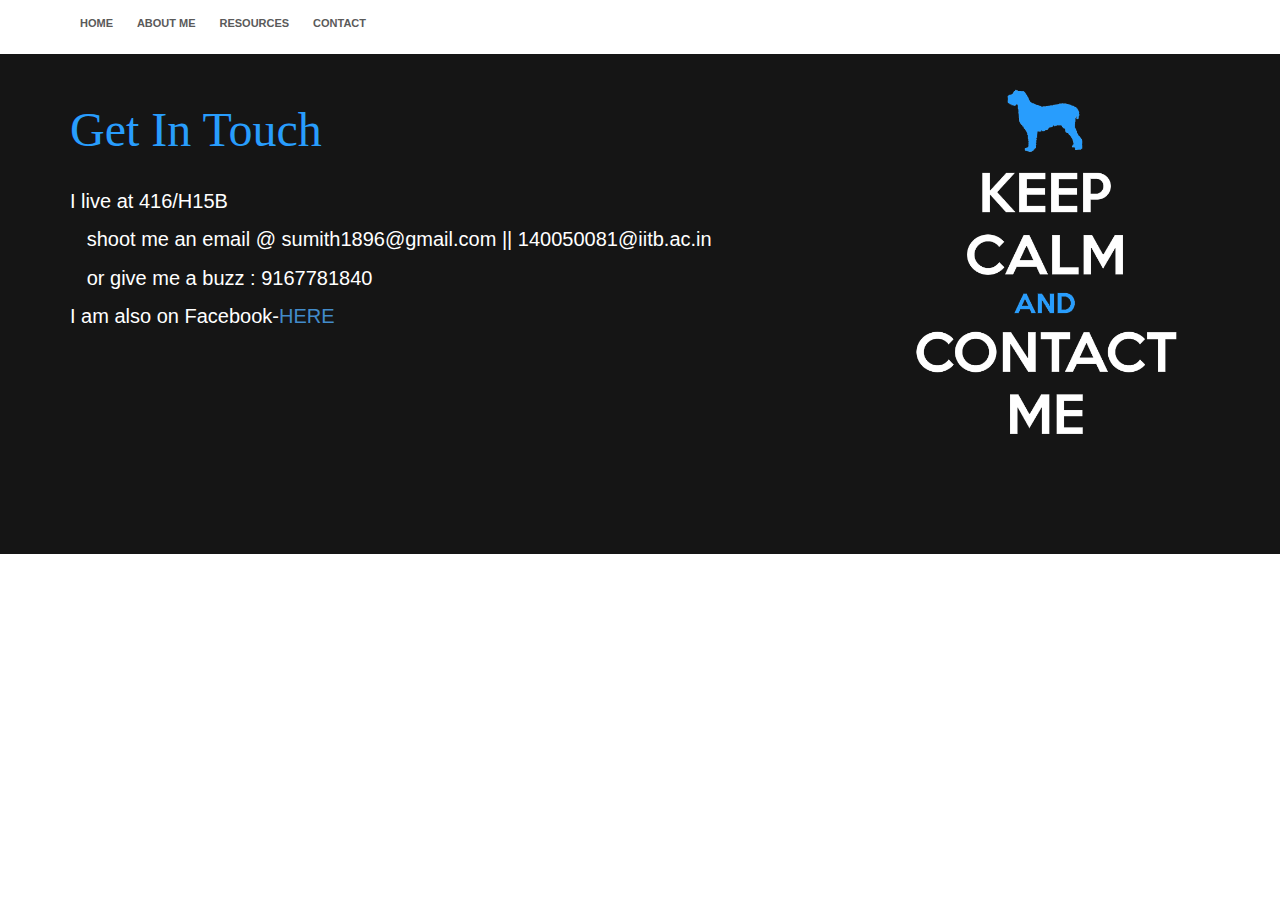
<file: contact.html>
<!DOCTYPE html>

<html>

  <head>
    <link rel="title icon" href="title.ico" >
    <title>Contact Me</title>
    <link href="shift.css" rel="stylesheet">
    
    <link rel="stylesheet" href="bootstrap.css">
    <link rel="stylesheet" href="main.css">
    
  </head>

  <body>
    <div class="nav">
      <div class="container">
        <ul class="pull-left">
          <li><a href="index.html">Home</a></li>
          <li><a href="about_me.html">About Me</a></li>
          <li><a href="resources.html">Resources</a></li>
          <li><a href="contact.html">Contact</a></li>
        </ul>
      </div>
    </div>

    <div class="jumbo">
      <div class="container">
      

        <h1>Get In Touch</h1>
        <br>
        <p style="float:right;position:relative;bottom:110px;"><img height="385" width="330" src="contactme.png"></p>

      
      <p>I live at 416/H15B</p>
      <p>&nbsp;&nbsp;&nbsp;shoot me an email @ sumith1896@gmail.com || 140050081@iitb.ac.in</p>
      <p>&nbsp;&nbsp;&nbsp;or give me a buzz : 9167781840</p>
      
      <p>I am also on Facebook-<a href='https://www.facebook.com/sumith.iitb'>HERE</a></p>
        
      </div>
    </div> 
 
  </body>
</html>
</file>
<file: shift.css>
@font-face {
  font-family: 'Shift';
  font-style: normal;
  font-weight: normal;
  src: url("http://s3.amazonaws.com/codecademy-content/courses/ltp/fonts/shift.woff") format("woff");
}
@font-face {
  font-family: 'Shift';
  font-style: normal;
  font-weight: bold;
  src: url("http://s3.amazonaws.com/codecademy-content/courses/ltp/fonts/shift-bold.woff") format("woff");
}
@font-face { font-family:'Scribble Box';
  src:"Backup/fonts/scribble.ttf" format('ttf');}
</file>
<file: main.css>
.nav a {
  color: #5a5a5a;
  font-size: 11px;
  font-weight: bold;
  padding: 14px 10px;
  text-transform: uppercase;
  transition:background 2s linear;
}
.nav a:hover{
        background-color:#289dfd;
        text-decoration: none;
            color: #778899}
.nav li {
  display: inline;
}

.jumbotron {
  background-image:url('http://gdgmumbai.org/images/solveforx-banner.jpg');
  height: 500px;
  background-repeat: no-repeat;
  background-size: cover;

}

.jumbotron .container {
  }

.jumbotron h1 {
  color: #289dfd;
  font-size: 48px;  
  
 font-family:'Scribble Box';
}

.jumbotron p {
  font-family:'Scribble Box';
  src:"Backup/fonts/scribble.ttf" format('ttf');
  font-size: 20px;
  color: #fff;
}
.login {
  background-color: #f7f7f7;
}

.login h3 {
  font-family: 'Shift', sans-serif;
  font-size: 18px;
  font-weight: bold;
}

.login a {
  color: #00b0ff;
}
.favClubs{
    background-color : #efefef;
    border-bottom:1px solid #dbdbdb;
}
.favClubs h2{
    color:#393c3d;
    font-size:24px;
}
.favClubs p{
    font-size:15px;
    margin-bottom:13px;
}
.jumbo {
  background-color:#151515;
  height: 500px;
  background-repeat: no-repeat;
  background-size: cover;

}

.jumbo .container {
  position: relative;
  top:30px;
}

.jumbo h1 {
  color: #289dfd;
  font-size: 48px;  
  
  font-family:'Scribble Box';
}

.jumbo p {
  font-size: 20px;
  color: #fff;
}
.jumbo .container .data{

  font-family:'Helvetica';
}
</file>
